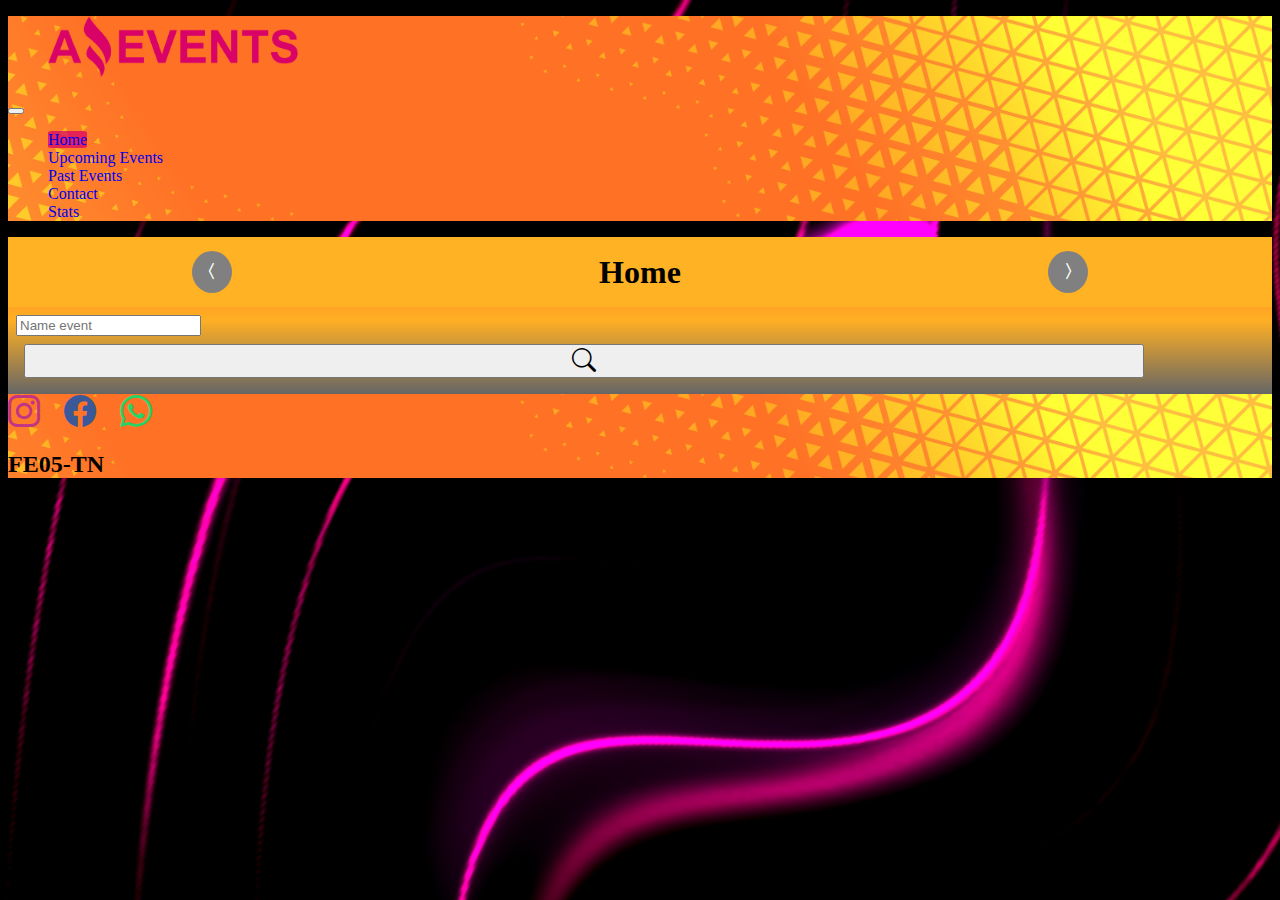
<file: index.html>
<!DOCTYPE html>
<html lang="es">
<head>
  <meta charset="UTF-8">
  <meta http-equiv="X-UA-Compatible" content="IE=edge">
  <meta name="viewport" content="width=device-width, initial-scale=1.0">

  <link rel="shortcut icon" href="./favicon.ico" type="image/x-icon">
  
  <!--Bootstrap-->
  <link href="https://cdn.jsdelivr.net/npm/bootstrap@5.3.0-alpha1/dist/css/bootstrap.min.css" rel="stylesheet" integrity="sha384-GLhlTQ8iRABdZLl6O3oVMWSktQOp6b7In1Zl3/Jr59b6EGGoI1aFkw7cmDA6j6gD" crossorigin="anonymous">
  
  <link rel="stylesheet" href="./css/main.css">
  
  <title>Amazing Events - Home</title>
</head>
<body class="container-fluid">
  <header>
    <nav class="navbar navbar-expand-md border-3 border-bottom border-primary">
      <div class="container-fluid">
        <figure class="navbar-brand"><img id="logo" class="img-fluid" src="./img/Logo_Amazing_Events.png" alt="logo"></figure>
        <button type="button" class="navbar-toggler" data-bs-toggle="collapse" data-bs-target="#mynavbar" aria-controls="mynavbar" aria-expanded="false" aria-label="menu sandwitch">
          <span class="navbar-toggler-icon"></span>
        </button>
        <div id="mynavbar" class="collapse navbar-collapse">
          <ul class="navbar-nav ms-auto mb-2 mb-lg-0">
            <li class="nav-item"><a class="nav-link active" href="#">Home</a></li>
            <li class="nav-item"><a class="nav-link" href="./upcoming.html">Upcoming Events</a></li>
            <li class="nav-item"><a class="nav-link" href="./past-events.html">Past Events</a></li>
            <li class="nav-item"><a class="nav-link" href="./contact.html">Contact</a></li>
            <li class="nav-item"><a class="nav-link" href="./stats.html">Stats</a></li>
          </ul>
        </div>
      </div>
    </nav>
  </header>
  <main class="pb-5">
    <section>
      <div>
        <div id="mytitle" class="row text-center border-bottom border-secondary">
          <div class="col-3">
            <a class="a-picos" href="./stats.html">
              <i class="picos bi bi-chevron-compact-left"></i>
            </a>
          </div>
          <div class="col-6">
            <h1>Home</h1>
          </div>
          <div class="col-3">
            <a class="a-picos" href="./upcoming.html">
              <i class="picos bi bi-chevron-compact-right"></i>
            </a>
          </div>
        </div>
        <div id="container-category-search" class="row mt-4 mb-4 containerFilters">
          <div class="col-8 d-flex flex-row justify-content-evenly align-content-center align-items-center flex-wrap" id="myContainerCategories">
            <!--Aqui cargan las categorias-->
          </div>
          <div id="container-search" class="col-4 d-flex flex-row justify-content-start align-content-center align-items-center">
            <input type="text" placeholder="Name event" id="form-search" class="form-control mt-1" aria-label="Search" name="text-name">
          </div>
          <div class="containerFilters row mt-2">
            <button id="label-icon-search" type="button" class="btn btn-primary btn-lg">
              <i id="icon-search" class="bi bi-search"></i>
            </button>
          </div>
        </div>
      </div>
      <article class="container">
        <div class="row g-3" id="mycontainer-cards">
          <!--Aqui van las card de eventos-->
        </div>
      </article>
    </section>
  </main>
  <!--Footer-->
  <footer class="d-flex justify-content-between align-items-center p-5 mb-3">
    <div class="d-flex flex-grow-1">    
      <!-- Instagram -->
      <i id="icon-ig" class="bi bi-instagram"></i>
  
      <!-- Facebook -->
      <i id="icon-fb" class="bi bi-facebook"></i>
  
      <!--Whatsapp-->
      <i id="icon-wpp" class="bi bi-whatsapp"></i>
    </div>
    <h2>FE05-TN</h2>
  </footer> 

<!--<a href="https://www.flaticon.es/iconos-gratis/facebook" title="facebook iconos">Facebook iconos creados por Freepik - Flaticon</a>-->

  <!--<script src="./js/data.js"></script>-->
  <script src="./js/functions.js"></script>
  <!--<script src="./js/index.js"></script>-->
  <script src="./js/get-data-api.js"></script>
  <script src="./js/funciones-api.js"></script>
  <script src="./js/index-api.js"></script>

  <script src="https://cdn.jsdelivr.net/npm/bootstrap@5.3.0-alpha1/dist/js/bootstrap.bundle.min.js" integrity="sha384-w76AqPfDkMBDXo30jS1Sgez6pr3x5MlQ1ZAGC+nuZB+EYdgRZgiwxhTBTkF7CXvN" crossorigin="anonymous"></script>
</body>
</html>
</file>
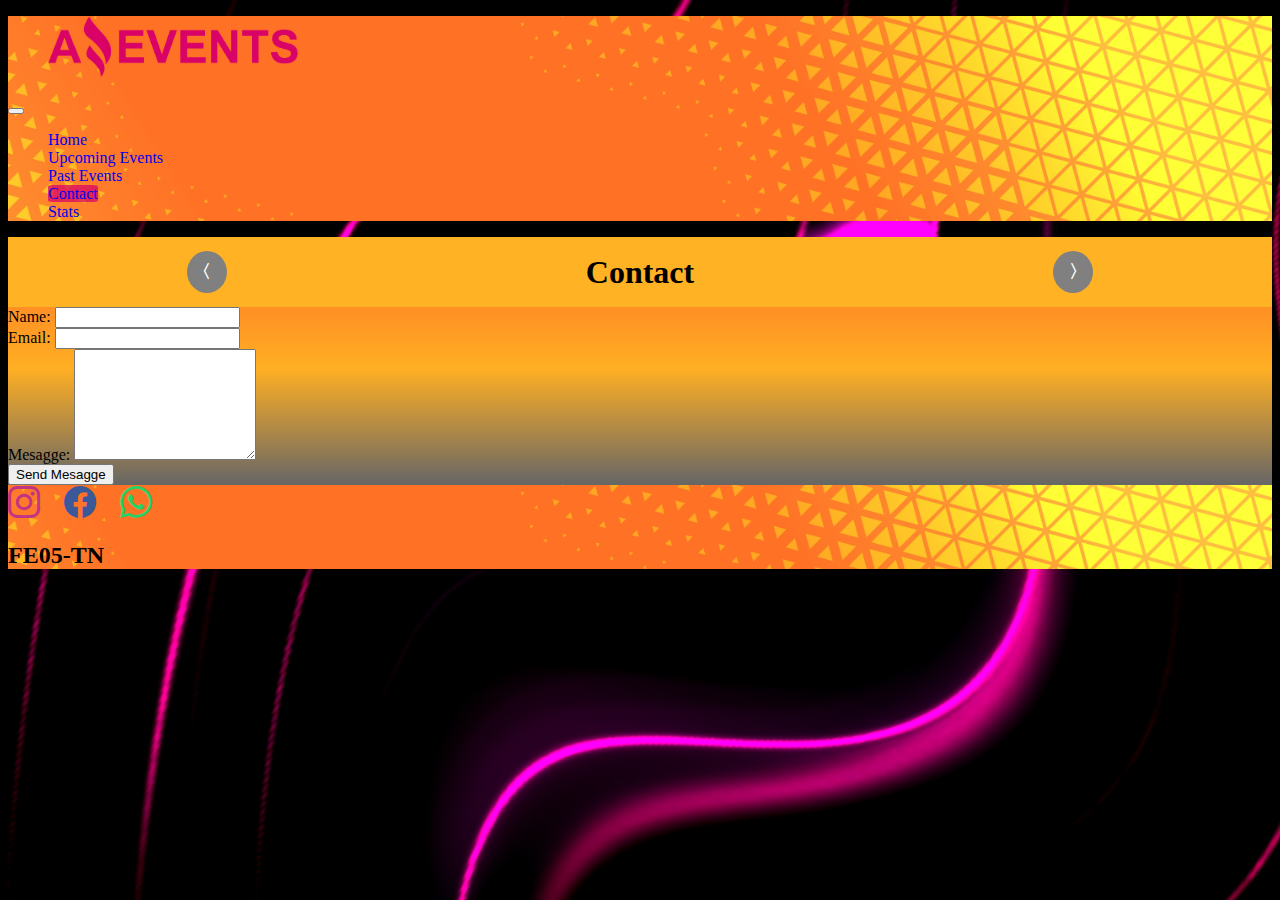
<file: contact.html>
<!DOCTYPE html>
<html lang="es">
<head>
  <meta charset="UTF-8">
  <meta http-equiv="X-UA-Compatible" content="IE=edge">
  <meta name="viewport" content="width=device-width, initial-scale=1.0">

  <link rel="shortcut icon" href="./favicon.ico" type="image/x-icon">
  
  <!--Bootstrap-->
  <link href="https://cdn.jsdelivr.net/npm/bootstrap@5.3.0-alpha1/dist/css/bootstrap.min.css" rel="stylesheet" integrity="sha384-GLhlTQ8iRABdZLl6O3oVMWSktQOp6b7In1Zl3/Jr59b6EGGoI1aFkw7cmDA6j6gD" crossorigin="anonymous">
  
  <link rel="stylesheet" href="./css/main.css">
  
  <title>Amazing Events - Cantact</title>
</head>
<body class="container-fluid">
  <header>
    <nav class="navbar navbar-expand-md border-3 border-bottom border-primary">
      <div class="container-fluid">
        <figure class="navbar-brand"><img id="logo" class="img-fluid" src="./img/Logo_Amazing_Events.png" alt="logo"></figure>
        <button type="button" class="navbar-toggler" data-bs-toggle="collapse" data-bs-target="#mynavbar" aria-controls="mynavbar" aria-expanded="false" aria-label="menu sandwitch">
          <span class="navbar-toggler-icon"></span>
        </button>
        <div id="mynavbar" class="collapse navbar-collapse">
          <ul class="navbar-nav ms-auto mb-2 mb-lg-0">
            <li class="nav-item"><a class="nav-link" href="./index.html">Home</a></li>
            <li class="nav-item"><a class="nav-link" href="./upcoming.html">Upcoming Events</a></li>
            <li class="nav-item"><a class="nav-link" href="./past-events.html">Past Events</a></li>
            <li class="nav-item"><a class="nav-link active" href="#">Contact</a></li>
            <li class="nav-item"><a class="nav-link" href="./stats.html">Stats</a></li>
          </ul>
        </div>
      </div>
    </nav>
  </header>
  <main class="pb-5">
    <section>
      <div>
        <div id="mytitle" class="row text-center border-bottom border-secondary">
          <div class="col-3">
            <a class="a-picos" href="./past-events.html">
              <i class="picos bi bi-chevron-compact-left"></i>
            </a>
          </div>
          <div class="col-6">
            <h1>Contact</h1>
          </div>
          <div class="col-3">
            <a class="a-picos" href="./stats.html">
              <i class="picos bi bi-chevron-compact-right"></i>
            </a>
          </div>
        </div>
      </div>
      <div class="px-3 py-3"><!--container-->
        <form class="" action="none" method="get">
          <div class="mytext-form mx-auto">
            <label for="fname" class="form-label">Name:</label>
            <input type="text" id="fname" name="fname" class="form-control" >
          </div>
          <div class="mytext-form mx-auto">
            <label for="femail" class="form-label">Email:</label>
            <input type="email" id="femail" name="femail" class="form-control" >
            
          </div>
          <div class="mytext-form mx-auto">
            <label for="fmesagge" class="form-label">Mesagge:</label>
            <textarea id="fmesagge" name="fmesagge" rows="7"  class="form-control" ></textarea>
          </div>
          <div class="mytext-form mx-auto">
            <button type="submit" class="btn btn-primary mt-3 mb-3">Send Mesagge</button>
          </div>
        </form>
      </div>
    </section>
  </main>
  <!--Footer-->
  <footer class="d-flex justify-content-between align-items-center p-5 mb-3">
    <div class="d-flex flex-grow-1">    
      <!-- Instagram -->
      <i id="icon-ig" class="bi bi-instagram"></i>
  
      <!-- Facebook -->
      <i id="icon-fb" class="bi bi-facebook"></i>
  
      <!--Whatsapp-->
      <i id="icon-wpp" class="bi bi-whatsapp"></i>
    </div>
    <h2>FE05-TN</h2>
  </footer> 
  <!--<a href="https://www.flaticon.es/iconos-gratis/facebook" title="facebook iconos">Facebook iconos creados por Freepik - Flaticon</a>-->
  <script src="https://cdn.jsdelivr.net/npm/bootstrap@5.3.0-alpha1/dist/js/bootstrap.bundle.min.js" integrity="sha384-w76AqPfDkMBDXo30jS1Sgez6pr3x5MlQ1ZAGC+nuZB+EYdgRZgiwxhTBTkF7CXvN" crossorigin="anonymous"></script>
  </body>
  </html>
</file>
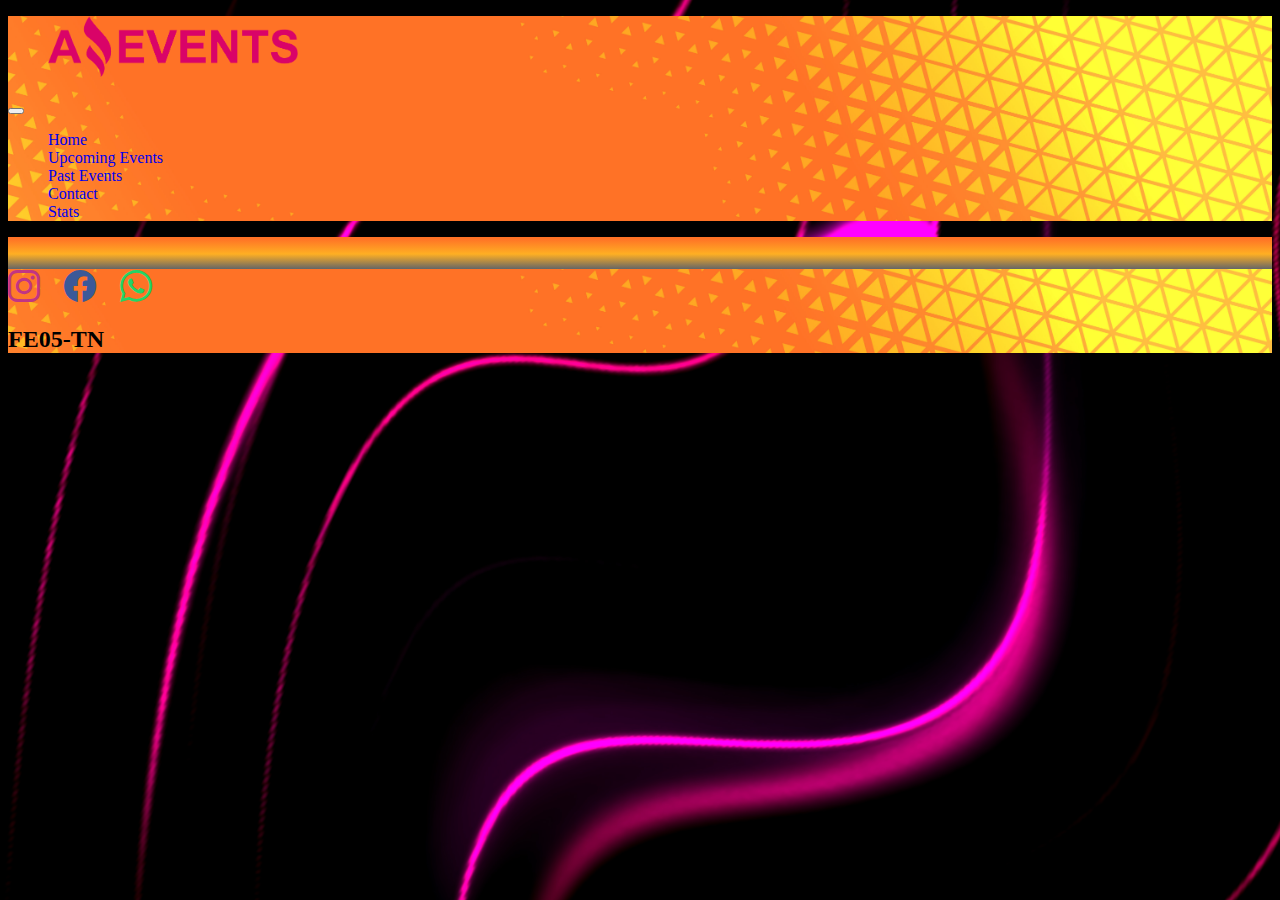
<file: detail.html>
<!DOCTYPE html>
<html lang="es">
<head>
  <meta charset="UTF-8">
  <meta http-equiv="X-UA-Compatible" content="IE=edge">
  <meta name="viewport" content="width=device-width, initial-scale=1.0">

  <link rel="shortcut icon" href="./favicon.ico" type="image/x-icon">
  
  <!--Bootstrap-->
  <link href="https://cdn.jsdelivr.net/npm/bootstrap@5.3.0-alpha1/dist/css/bootstrap.min.css" rel="stylesheet" integrity="sha384-GLhlTQ8iRABdZLl6O3oVMWSktQOp6b7In1Zl3/Jr59b6EGGoI1aFkw7cmDA6j6gD" crossorigin="anonymous">
  
  <link rel="stylesheet" href="./css/main.css">
  
  <title>Amazing Events - Detail</title>
</head>
<body class="container-fluid">
  <header>
    <nav class="navbar navbar-expand-md bg-light border-3 border-bottom border-primary">
      <div class="container-fluid">
        <figure class="navbar-brand"><img id="logo" class="img-fluid" src="./img/Logo_Amazing_Events.png" alt="logo"></figure>
        <button type="button" class="navbar-toggler" data-bs-toggle="collapse" data-bs-target="#mynavbar" aria-controls="mynavbar" aria-expanded="false" aria-label="menu sandwitch">
          <span class="navbar-toggler-icon"></span>
        </button>
        <div id="mynavbar" class="collapse navbar-collapse">
          <ul class="navbar-nav ms-auto mb-2 mb-lg-0">
            <li class="nav-item"><a class="nav-link" href="./index.html">Home</a></li>
            <li class="nav-item"><a class="nav-link" href="./upcoming.html">Upcoming Events</a></li>
            <li class="nav-item"><a class="nav-link" href="./past-events.html">Past Events</a></li>
            <li class="nav-item"><a class="nav-link" href="./contact.html">Contact</a></li>
            <li class="nav-item"><a class="nav-link" href="./stats.html">Stats</a></li>
          </ul>
        </div>
      </div>
     </nav>
  </header>
  <main class="pb-5">
    <section>
      <article id="container-detail">
        <!--Aqui va la car con detalles-->
      </article>
    </section>
  </main>
  <!--Footer-->
  <footer class="d-flex justify-content-between align-items-center p-5 mb-3">
    <div class="d-flex flex-grow-1">    
      <!-- Instagram -->
      <i id="icon-ig" class="bi bi-instagram"></i>
  
      <!-- Facebook -->
      <i id="icon-fb" class="bi bi-facebook"></i>
  
      <!--Whatsapp-->
      <i id="icon-wpp" class="bi bi-whatsapp"></i>
    </div>
    <h2>FE05-TN</h2>
  </footer> 

  <!--<a href="https://www.flaticon.es/iconos-gratis/facebook" title="facebook iconos">Facebook iconos creados por Freepik - Flaticon</a>-->
  
  <!--<script src="./js/data.js"></script>-->
  <script src="./js/get-data-api.js"></script>
  <script src="./js/detail.js"></script>
  
  <script src="https://cdn.jsdelivr.net/npm/bootstrap@5.3.0-alpha1/dist/js/bootstrap.bundle.min.js" integrity="sha384-w76AqPfDkMBDXo30jS1Sgez6pr3x5MlQ1ZAGC+nuZB+EYdgRZgiwxhTBTkF7CXvN" crossorigin="anonymous"></script>
</body>
</html>
</file>
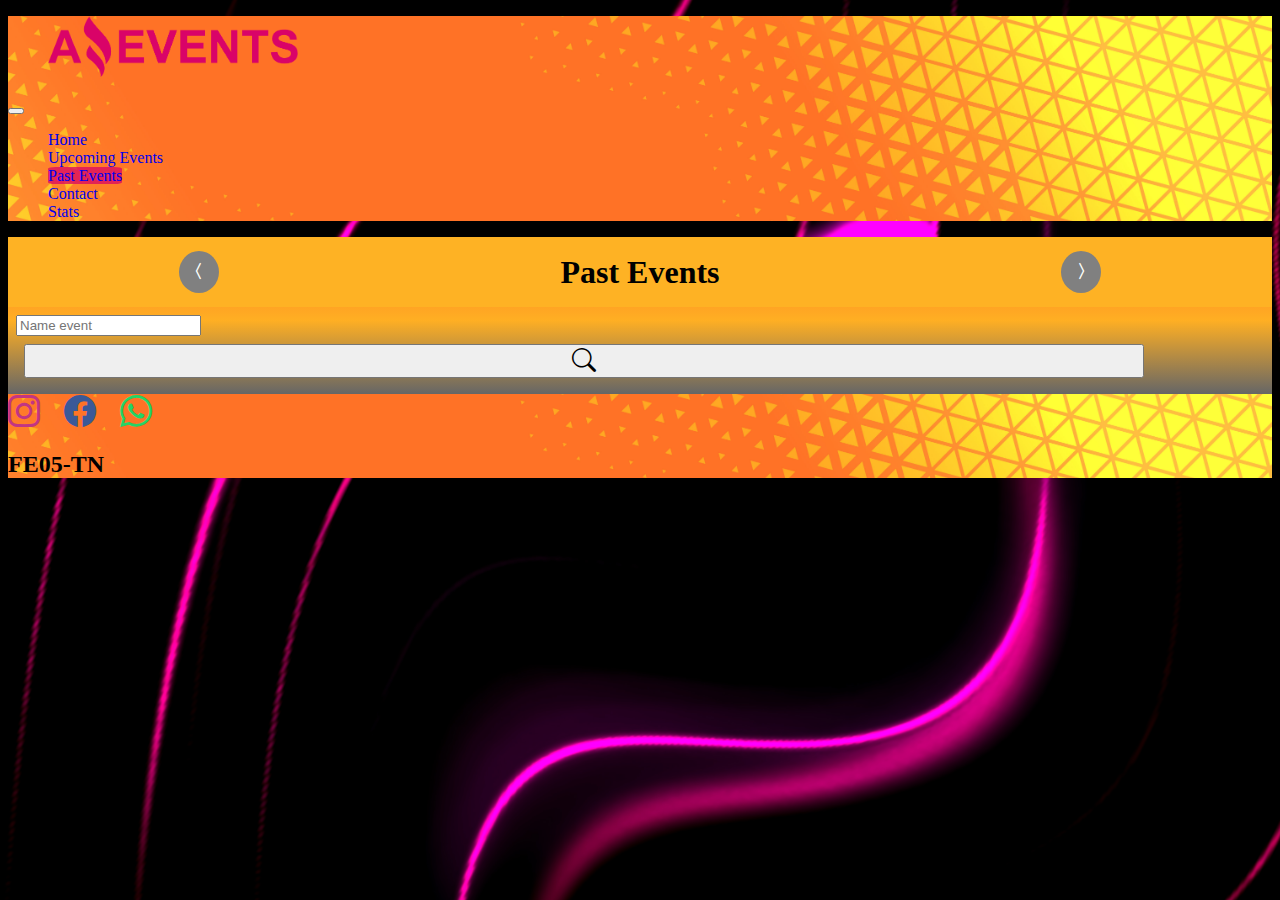
<file: past-events.html>
<!DOCTYPE html>
<html lang="es">
<head>
  <meta charset="UTF-8">
  <meta http-equiv="X-UA-Compatible" content="IE=edge">
  <meta name="viewport" content="width=device-width, initial-scale=1.0">

  <link rel="shortcut icon" href="./favicon.ico" type="image/x-icon">
  
  <!--Bootstrap-->
  <link href="https://cdn.jsdelivr.net/npm/bootstrap@5.3.0-alpha1/dist/css/bootstrap.min.css" rel="stylesheet" integrity="sha384-GLhlTQ8iRABdZLl6O3oVMWSktQOp6b7In1Zl3/Jr59b6EGGoI1aFkw7cmDA6j6gD" crossorigin="anonymous">
  
  <link rel="stylesheet" href="./css/main.css">
  
  <title>Amazing Events - Past Events</title>
</head>
<body class="container-fluid">
  <header>
    <nav class="navbar navbar-expand-md border-3 border-bottom border-primary">
      <div class="container-fluid">
        <figure class="navbar-brand"><img id="logo" class="img-fluid" src="./img/Logo_Amazing_Events.png" alt="logo"></figure>
        <button type="button" class="navbar-toggler" data-bs-toggle="collapse" data-bs-target="#mynavbar" aria-controls="mynavbar" aria-expanded="false" aria-label="menu sandwitch">
          <span class="navbar-toggler-icon"></span>
        </button>
        <div id="mynavbar" class="collapse navbar-collapse">
          <ul class="navbar-nav ms-auto mb-2 mb-lg-0">
            <li class="nav-item"><a class="nav-link" href="./index.html">Home</a></li>
            <li class="nav-item"><a class="nav-link" href="./upcoming.html">Upcoming Events</a></li>
            <li class="nav-item"><a class="nav-link active" href="#">Past Events</a></li>
            <li class="nav-item"><a class="nav-link" href="./contact.html">Contact</a></li>
            <li class="nav-item"><a class="nav-link" href="./stats.html">Stats</a></li>
          </ul>
        </div>
      </div>
    </nav>
  </header>
  <main class="pb-5">
    <section>
      <div>
        <div id="mytitle" class="row text-center border-bottom border-secondary">
          <div class="col-3">
            <a class="a-picos" href="./upcoming.html">
              <i class="picos bi bi-chevron-compact-left"></i>
            </a>
          </div>
          <div class="col-6">
            <h1>Past Events</h1>
          </div>
          <div class="col-3">
            <a class="a-picos" href="./contact.html">
              <i class="picos bi bi-chevron-compact-right"></i>
            </a>
          </div>
        </div>
        <div id="container-category-search" class="row mt-4 mb-4 containerFilters">
          <div class="col-8 d-flex flex-row justify-content-evenly align-content-center align-items-center flex-wrap" id="myContainerCategories">
            <!--Aqui cargan las categorias-->
          </div>
          <div id="container-search" class="col-4 d-flex flex-row justify-content-start align-content-center align-items-center">
            <input type="text" placeholder="Name event" id="form-search" class="form-control mt-1" aria-label="Search" name="text-name">
          </div>
          <div class="containerFilters row mt-2">
            <button id="label-icon-search" type="button" class="btn btn-primary btn-lg">
              <i id="icon-search" class="bi bi-search"></i>
            </button>
          </div>
        </div>
      </div>
      <article class="container">
        <div class="row g-3" id="mycontainer-cards">
          <!--Aqui van las card de eventos-->
        </div>
      </article>
    </section>
  </main>
  <!--Footer-->
  <footer class="d-flex justify-content-between align-items-center p-5 mb-3">
    <div class="d-flex flex-grow-1">    
      <!-- Instagram -->
      <i id="icon-ig" class="bi bi-instagram"></i>
  
      <!-- Facebook -->
      <i id="icon-fb" class="bi bi-facebook"></i>
  
      <!--Whatsapp-->
      <i id="icon-wpp" class="bi bi-whatsapp"></i>
    </div>
    <h2>FE05-TN</h2>
  </footer> 
  
  <!--<a href="https://www.flaticon.es/iconos-gratis/facebook" title="facebook iconos">Facebook iconos creados por Freepik - Flaticon</a>-->

  <!--<script src="./js/data.js"></script>-->
  <script src="./js/functions.js"></script>
  <!--<script src="./js/past-events.js"></script>-->
  <script src="./js/get-data-api.js"></script>
  <script src="./js/funciones-api.js"></script>
  <script src="./js/past-events-api.js"></script>

  <script src="https://cdn.jsdelivr.net/npm/bootstrap@5.3.0-alpha1/dist/js/bootstrap.bundle.min.js" integrity="sha384-w76AqPfDkMBDXo30jS1Sgez6pr3x5MlQ1ZAGC+nuZB+EYdgRZgiwxhTBTkF7CXvN" crossorigin="anonymous"></script>
</body>
</html>
</file>
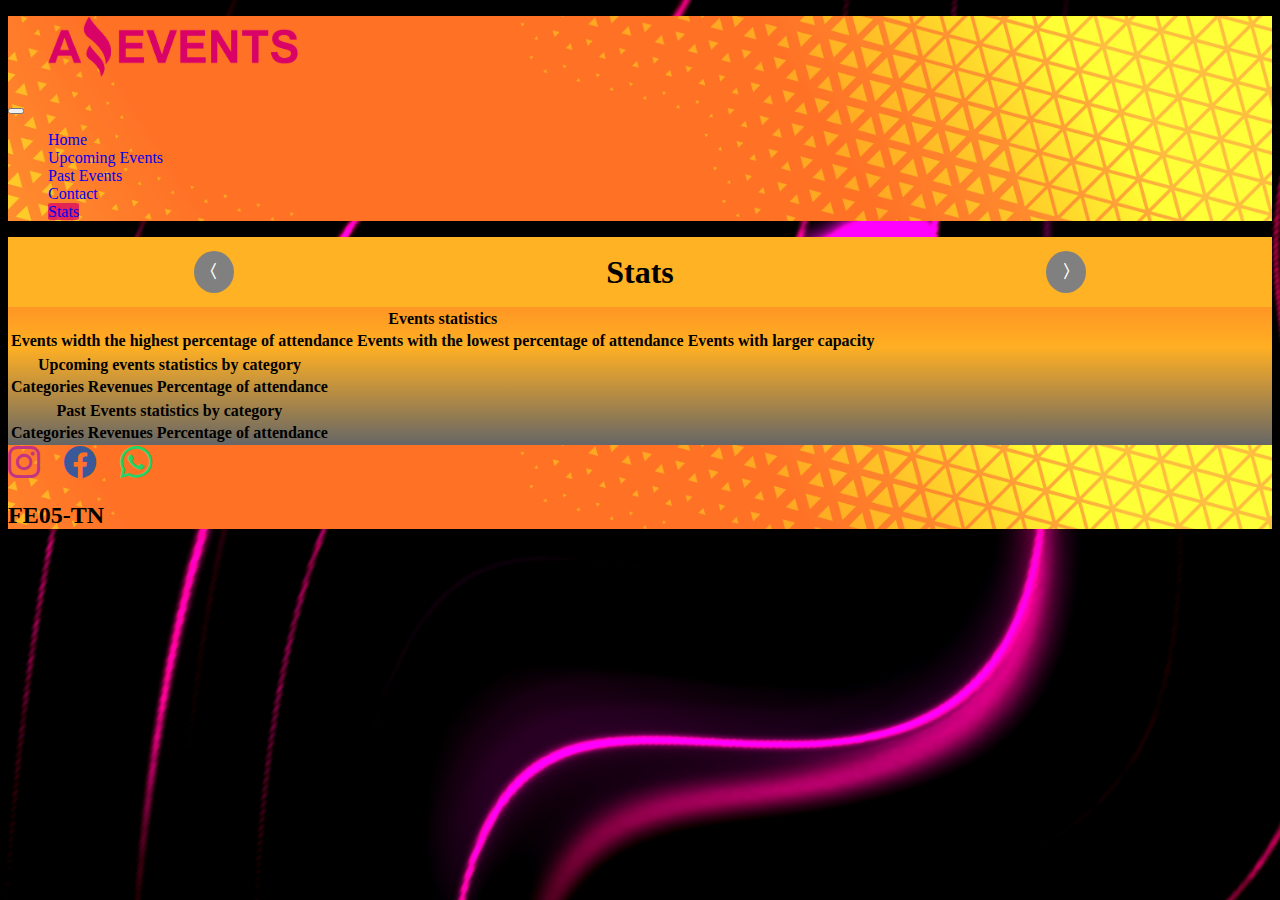
<file: stats.html>
<!DOCTYPE html>
<html lang="es">
<head>
  <meta charset="UTF-8">
  <meta http-equiv="X-UA-Compatible" content="IE=edge">
  <meta name="viewport" content="width=device-width, initial-scale=1.0">

  <link rel="shortcut icon" href="./favicon.ico" type="image/x-icon">
  
  <!--Bootstrap-->
  <link href="https://cdn.jsdelivr.net/npm/bootstrap@5.3.0-alpha1/dist/css/bootstrap.min.css" rel="stylesheet" integrity="sha384-GLhlTQ8iRABdZLl6O3oVMWSktQOp6b7In1Zl3/Jr59b6EGGoI1aFkw7cmDA6j6gD" crossorigin="anonymous">
  
  <link rel="stylesheet" href="./css/main.css">
  
  <title>Amazing Events - Stats</title>
</head>
<body class="container-fluid">
  <header>
    <nav class="navbar navbar-expand-md border-3 border-bottom border-primary">
      <div class="container-fluid">
        <figure class="navbar-brand"><img id="logo" class="img-fluid" src="./img/Logo_Amazing_Events.png" alt="logo"></figure>
        <button type="button" class="navbar-toggler" data-bs-toggle="collapse" data-bs-target="#mynavbar" aria-controls="mynavbar" aria-expanded="false" aria-label="menu sandwitch">
          <span class="navbar-toggler-icon"></span>
        </button>
        <div id="mynavbar" class="collapse navbar-collapse">
          <ul class="navbar-nav ms-auto mb-2 mb-lg-0">
            <li class="nav-item"><a class="nav-link" href="./index.html">Home</a></li>
            <li class="nav-item"><a class="nav-link" href="./upcoming.html">Upcoming Events</a></li>
            <li class="nav-item"><a class="nav-link" href="./past-events.html">Past Events</a></li>
            <li class="nav-item"><a class="nav-link" href="./contact.html">Contact</a></li>
            <li class="nav-item"><a class="nav-link active" href="#">Stats</a></li>
          </ul>
        </div>
      </div>
     </nav>
  </header>
  <main class="pb-5">
    <section>
      <div>
        <div id="mytitle" class="row text-center border-bottom border-secondary">
          <div class="col-3">
            <a class="a-picos" href="./contact.html">
            <i class="picos bi bi-chevron-compact-left"></i>
            </a>
          </div>
          <div class="col-6">
            <h1>Stats</h1>
          </div>
          <div class="col-3">
            <a class="a-picos" href="./index.html">
              <i class="picos bi bi-chevron-compact-right"></i>
            </a>
          </div>
        </div>
      </div>
      <div class="container">
        <div class="row mt-5">
          <div class="col">
            <table class="table table-bordered border-2 border-secondary table-striped">
              <thead>
                <tr>
                  <th colspan="6" class="table-secondary border-2 border-secondary">Events statistics</th>
                </tr>
                <tr>
                  <th class="table-warning border-secondary" scope="col" colspan="2">Events width the highest percentage of attendance</th>
                  <th class="table-warning border-secondary" scope="col" colspan="2">Events with the lowest percentage of attendance</th>
                  <th class="table-warning border-secondary" scope="col" colspan="2">Events with larger capacity</th>
                </tr>
              </thead>
              <tbody id="table-statistics">
                <!--Aqui van los eventos con mayor, menor porcentaje de asistencia y mayor capacidad-->
              </tbody>
            </table>

            <table class="table table-bordered border-2 border-secondary table-striped">
              <thead>
                <tr>
                  <th colspan="3" class="table-secondary border-2 border-secondary">Upcoming events statistics by category
                  </th>
                </tr>
                <tr>
                  <th class="table-warning border-secondary" scope="col">Categories</th>
                  <th class="table-warning border-secondary" scope="col">Revenues</th>
                  <th class="table-warning border-secondary" scope="col">Percentage of attendance</th>
                </tr>
              </thead>
              <tbody id="table-statistics-upcoming">
                <!--aqui van los promedios de eventos upcoming-->
              </tbody>
            </table>

            <table class="table table-bordered border-2 border-secondary table-striped">
              <thead>
                <tr><th colspan="3" class="table-secondary border-2 border-secondary">Past Events statistics by category</th></tr>
                <tr>
                  <th class="table-warning border-secondary" scope="col">Categories</th>
                  <th class="table-warning border-secondary" scope="col">Revenues</th>
                  <th class="table-warning border-secondary" scope="col">Percentage of attendance</th>
                </tr>
              </thead>
              <tbody id="table-statistics-past">
                <!--aqui van los promedios de eventos past-->
              </tbody>
            </table>
          </div>
        </div>
      </div>
    </section>
  </main>
  <!--Footer-->
  <footer class="d-flex justify-content-between align-items-center p-5 mb-3">
    <div class="d-flex flex-grow-1">    
      <!-- Instagram -->
      <i id="icon-ig" class="social bi bi-instagram"></i>
  
      <!-- Facebook -->
      <i id="icon-fb" class="social bi bi-facebook"></i>
  
      <!--Whatsapp-->
      <i id="icon-wpp" class="social bi bi-whatsapp"></i>
    </div>
    <h2>FE05-TN</h2>
  </footer> 
  <script src="./js/stats-templates.js"></script>
  <script src="./js/functions.js"></script>
  <script src="./js/get-data-api.js"></script>
  <!--<script src="./js/funciones-api.js"></script>-->
  <script src="./js/stats-calc.js"></script>
  <script src="./js/stats-api.js"></script>

  <script src="https://cdn.jsdelivr.net/npm/bootstrap@5.3.0-alpha1/dist/js/bootstrap.bundle.min.js" integrity="sha384-w76AqPfDkMBDXo30jS1Sgez6pr3x5MlQ1ZAGC+nuZB+EYdgRZgiwxhTBTkF7CXvN" crossorigin="anonymous"></script>
  <!--<a href="https://www.flaticon.es/iconos-gratis/facebook" title="facebook iconos">Facebook iconos creados por Freepik - Flaticon</a>-->
  </body>
  </html>
</file>
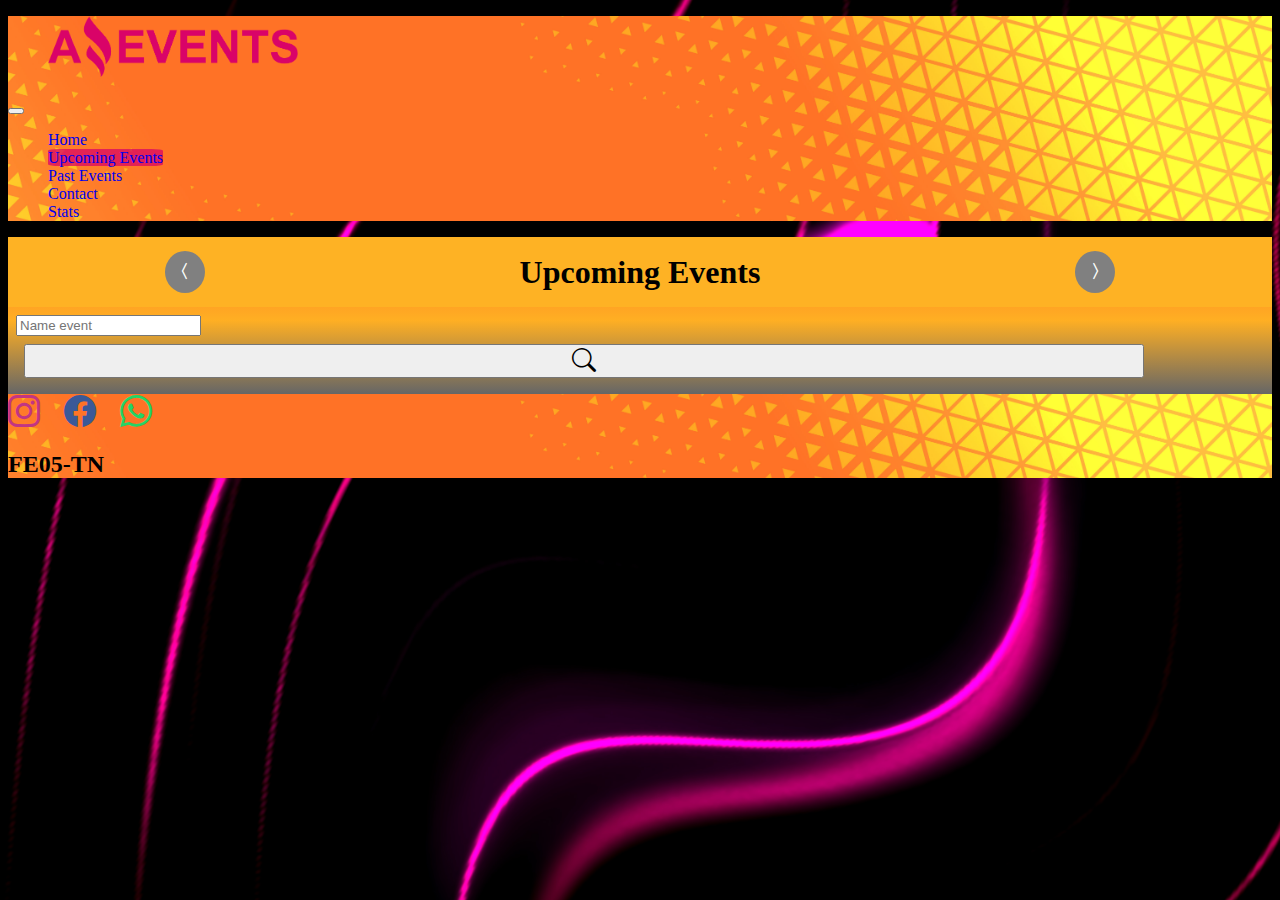
<file: upcoming.html>
<!DOCTYPE html>
<html lang="es">
<head>
  <meta charset="UTF-8">
  <meta http-equiv="X-UA-Compatible" content="IE=edge">
  <meta name="viewport" content="width=device-width, initial-scale=1.0">

  <link rel="shortcut icon" href="./favicon.ico" type="image/x-icon">
  
  <!--Bootstrap-->
  <link href="https://cdn.jsdelivr.net/npm/bootstrap@5.3.0-alpha1/dist/css/bootstrap.min.css" rel="stylesheet" integrity="sha384-GLhlTQ8iRABdZLl6O3oVMWSktQOp6b7In1Zl3/Jr59b6EGGoI1aFkw7cmDA6j6gD" crossorigin="anonymous">
  
  <link rel="stylesheet" href="./css/main.css">
  
  <title>Amazing Events - Upcoming Events</title>
</head>
<body class="container-fluid">
  <header>
    <nav class="navbar navbar-expand-md border-3 border-bottom border-primary">
      <div class="container-fluid">
        <figure class="navbar-brand"><img id="logo" class="img-fluid" src="./img/Logo_Amazing_Events.png" alt="logo"></figure>
        <button type="button" class="navbar-toggler" data-bs-toggle="collapse" data-bs-target="#mynavbar" aria-controls="mynavbar" aria-expanded="false" aria-label="menu sandwitch">
          <span class="navbar-toggler-icon"></span>
        </button>
        <div id="mynavbar" class="collapse navbar-collapse">
          <ul class="navbar-nav ms-auto mb-2 mb-lg-0">
            <li class="nav-item"><a class="nav-link" href="./index.html">Home</a></li>
            <li class="nav-item"><a class="nav-link active" href="#">Upcoming Events</a></li>
            <li class="nav-item"><a class="nav-link" href="./past-events.html">Past Events</a></li>
            <li class="nav-item"><a class="nav-link" href="./contact.html">Contact</a></li>
            <li class="nav-item"><a class="nav-link" href="./stats.html">Stats</a></li>
          </ul>
        </div>
      </div>
     </nav>
  </header>
  <main class="pb-5">
    <section>
      <div>
        <div id="mytitle" class="row text-center border-bottom border-secondary">
          <div class="col-3">
            <a class="a-picos" href="./index.html">
              <i class="picos bi bi-chevron-compact-left"></i>
            </a>
          </div>
          <div class="col-6">
            <h1>Upcoming Events</h1>
          </div>
          <div class="col-3">
            <a class="a-picos" href="./past-events.html">
              <i class="picos bi bi-chevron-compact-right"></i>
            </a>
          </div>
        </div>
        <div id="container-category-search" class="row mt-4 mb-4 containerFilters">
          <div class="col-8 d-flex flex-row justify-content-evenly align-content-center align-items-center flex-wrap" id="myContainerCategories">
            <!--Aqui cargan las categorias-->
          </div>
          <div id="container-search" class="col-4 d-flex flex-row justify-content-start align-content-center align-items-center">
            <input type="text" placeholder="Name event" id="form-search" class="form-control mt-1" aria-label="Search" name="text-name">
          </div>
          <div class="containerFilters row mt-2">
            <button id="label-icon-search" type="button" class="btn btn-primary btn-lg">
              <i id="icon-search" class="bi bi-search"></i>
            </button>
          </div>
        </div>
      </div>
      <article class="container">
        <div class="row g-3" id="mycontainer-cards">
          <!--Aqui van las card de eventos-->
        </div>
      </article>
    </section>
  </main>
  <!--Footer-->
  <footer class="d-flex justify-content-between align-items-center p-5">
    <div class="d-flex flex-grow-1">    
      <!-- Instagram -->
      <i id="icon-ig" class="bi bi-instagram"></i>
  
      <!-- Facebook -->
      <i id="icon-fb" class="bi bi-facebook"></i>
  
      <!--Whatsapp-->
      <i id="icon-wpp" class="bi bi-whatsapp"></i>
    </div>
    <h2>FE05-TN</h2>
  </footer> 

  <!--<a href="https://www.flaticon.es/iconos-gratis/facebook" title="facebook iconos">Facebook iconos creados por Freepik - Flaticon</a>-->
  
  <!--<script src="./js/data.js"></script>-->
  <script src="./js/functions.js"></script>
  <!--<script src="./js/upcoming.js"></script>-->
  <script src="./js/get-data-api.js"></script>
  <script src="./js/funciones-api.js"></script>
  <script src="./js/upcoming-api.js"></script>
  
  <script src="https://cdn.jsdelivr.net/npm/bootstrap@5.3.0-alpha1/dist/js/bootstrap.bundle.min.js" integrity="sha384-w76AqPfDkMBDXo30jS1Sgez6pr3x5MlQ1ZAGC+nuZB+EYdgRZgiwxhTBTkF7CXvN" crossorigin="anonymous"></script>
  </body>
  </html>
</file>
<file: css/main.css>
@import url("https://cdn.jsdelivr.net/npm/bootstrap-icons@1.10.3/font/bootstrap-icons.css");

.active {
  background-color: #d90266b9;
  border-radius: 10%;
}

body {
  background-image: url("../img/fondo-textura-pintura-veteada-liquida-pintura-fluida-textura-abstracta-mezcla-colores-intensos-papel-tapiz.jpg");
  background-size: cover;
  background-repeat: no-repeat;
  background-attachment: fixed;
}

main{
  background: rgb(255,114,38);
  background: linear-gradient(180deg, rgba(255,114,38,1) 5%, rgba(255,175,35,1) 53%, rgba(102,102,102,1) 100%); 
}

nav,footer {
  background-image: url("../img/geometric_triangular_in_orange_background.jpg");
  background-size: cover;
  background-repeat: no-repeat;
}

nav li {
  border-radius: 10%;
}

.nav-item:hover {
  background-color: grey;
}

.nav-link:hover {
  color:white
}

.containerFilters{
  margin: auto;
  padding: 0.5rem;
}

i {
  font-size: 2rem;
  margin-right: 20px;
}

i:last-child {
  margin-right: 0px;
}

#icon-fb {
  color: #3b5998;
}

#icon-wpp {
  color: #25D366;
}

#icon-ig {
  color: #C13584
}

ul, ol, li {
  list-style: none;
}

a {
  text-decoration: none;
}

#logo {
  width: 250px;
}

#icon-search {
  font-size: 1.5rem;
}

#mytitle {
  display: flex;
  margin-left: auto;
  margin-right: auto;
  height: 70px;  
  background-color: #FEB224;
  justify-content: space-around;
  align-items: center;
}

.a-picos {
  color: black;
}
.picos {
  background-color: grey;
  padding: 10px;
  border-radius: 100%;
  font-size: 20px;
  color: white;
  text-align: center;
}

.picos:hover {
  background-color: rgb(102, 125, 255);
}



.card{
  min-width: 18rem;
  min-height: 30rem;
  margin-top: 1rem;
}

.card:hover {
  transform: scale(1.05);
  transition: .5s all;
}

.span {
  font-weight: bold;
}

.mycard-footer {
  display: flex;
  justify-content: space-around;
}

.btn-mas {
  background-color: #0B5ED7;
  color: white;
  padding: 15px;
  border-radius: 5%;
}

.btn-mas:hover {
  background-color: #0a58ca;
}

.btn-disable{
  cursor: not-allowed;
  pointer-events: none;
}

.form-check-label{
  padding: 3px;
  border-radius: 7%;
}

.form-check-label{
  padding: 3px;
  border-radius: 7%;
}

.social:hover{
  background-color: #ffffff;
  border-radius: 25%;
}

.img-card {
  height: 180px;
  width: 300px;
  object-fit: cover;
}

#myContainerCategories {
  height: auto;
}

#label-icon-search {
  width: 70rem;
  margin: auto;
}

@media screen and (max-width:700px){
  
  #container-category-search{
    display: flex;
    flex-direction: column;
    flex-wrap: wrap;
  }
  #myContainerCategories{
    width: 100%;
    margin-bottom: 1rem;
  }
  #container-search{
    width: 100%;
    margin-bottom: 1rem;
  }
}
@media screen and (min-width:420px){
  .form-check-label:hover{
    background-color: #0a58ca;
  }
}
@media screen and (max-width:420px) {
  #check-boxes{
    width: 100%;
  }
  #check-boxes:hover {
    background-color: #0a58ca;
  }
  .form-check-label {
    width: 100%;
  }
  .category {
    margin-left: 0.1rem;
  }
}

#container-detail {
  padding: 1rem 5rem;
}

.mytext-form{
  width: 50rem;
}
</file>
